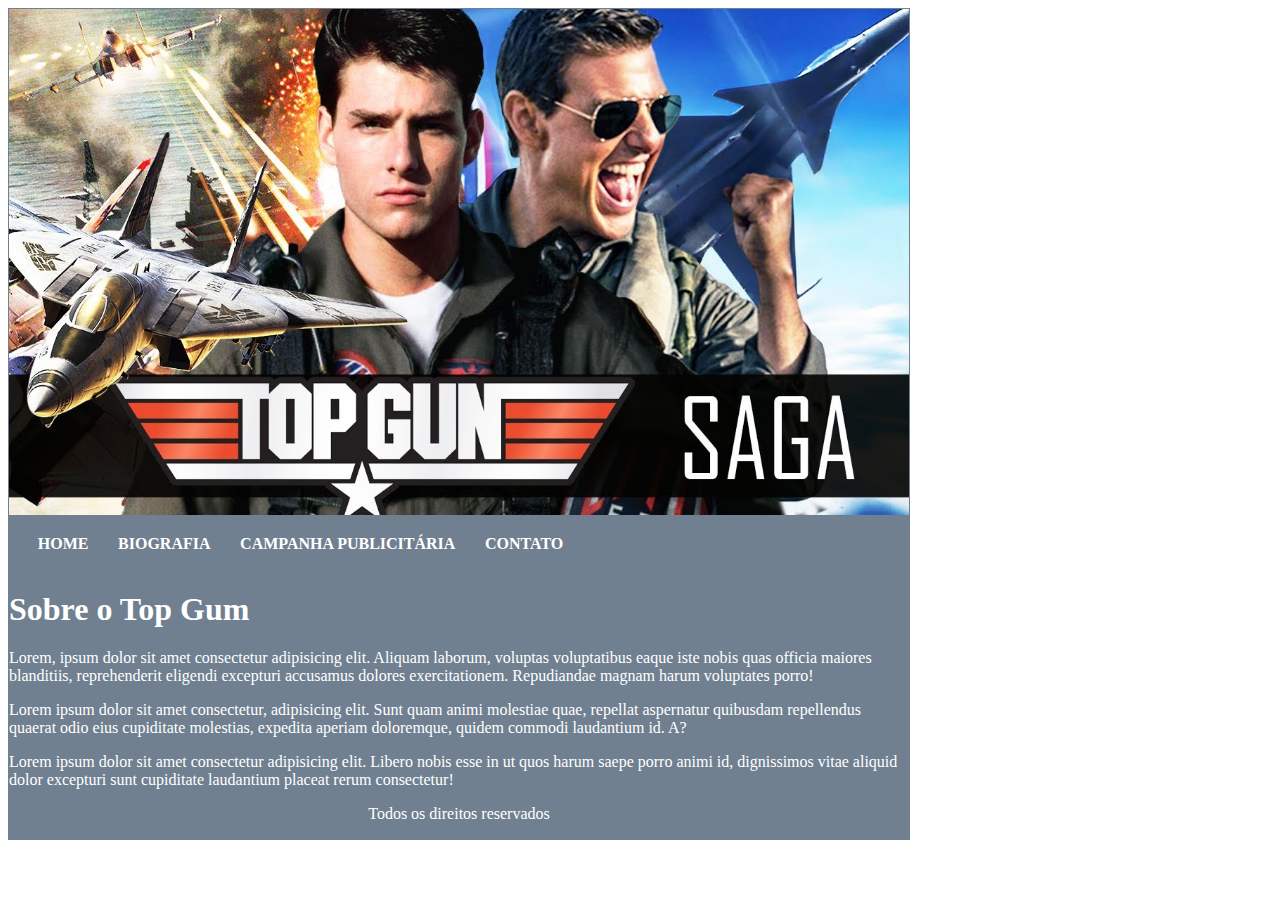
<file: ficbruninho/index.html>
<!DOCTYPE html>
<html lang="en">
<head>
    <meta charset="UTF-8">
    <meta http-equiv="X-UA-Compatible" content="IE=edge">
    <meta name="viewport" content="width=device-width, initial-scale=1.0">
    <title>Sobre Top Gum</title>
    <link rel="stylesheet" href="./css/style.css">
</head>
<body>
     <div class="container">
         <header>
             <img src="./img/capatg.jpg" width="900px">
         </header>
         
         <nav class="nav">
        <a class="nav-item" href="./index.html">HOME</a>
        <a class="nav-item" href="./pages/biografia.html">BIOGRAFIA</a>
        <a class="nav-item" href="./pages/Publi.html">CAMPANHA PUBLICITÁRIA</a>
        <a class="nav-item" href="./pages/contato.html">CONTATO</a>
         </nav>

         <main>
             <h1>Sobre o Top Gum</h1>
             <p> Lorem, ipsum dolor sit amet consectetur adipisicing elit. Aliquam laborum, voluptas voluptatibus eaque iste nobis quas officia maiores blanditiis, reprehenderit eligendi excepturi accusamus dolores exercitationem. Repudiandae magnam harum voluptates porro!</p>
             <p>Lorem ipsum dolor sit amet consectetur, adipisicing elit. Sunt quam animi molestiae quae, repellat aspernatur quibusdam repellendus quaerat odio eius cupiditate molestias, expedita aperiam doloremque, quidem commodi laudantium id. A?</p>
             <p>Lorem ipsum dolor sit amet consectetur adipisicing elit. Libero nobis esse in ut quos harum saepe porro animi id, dignissimos vitae aliquid dolor excepturi sunt cupiditate laudantium placeat rerum consectetur!</p>
         </main>

         <footer>
             <p>Todos os direitos reservados</p>
         </footer>

     </div>
</body>
</html>
</file>
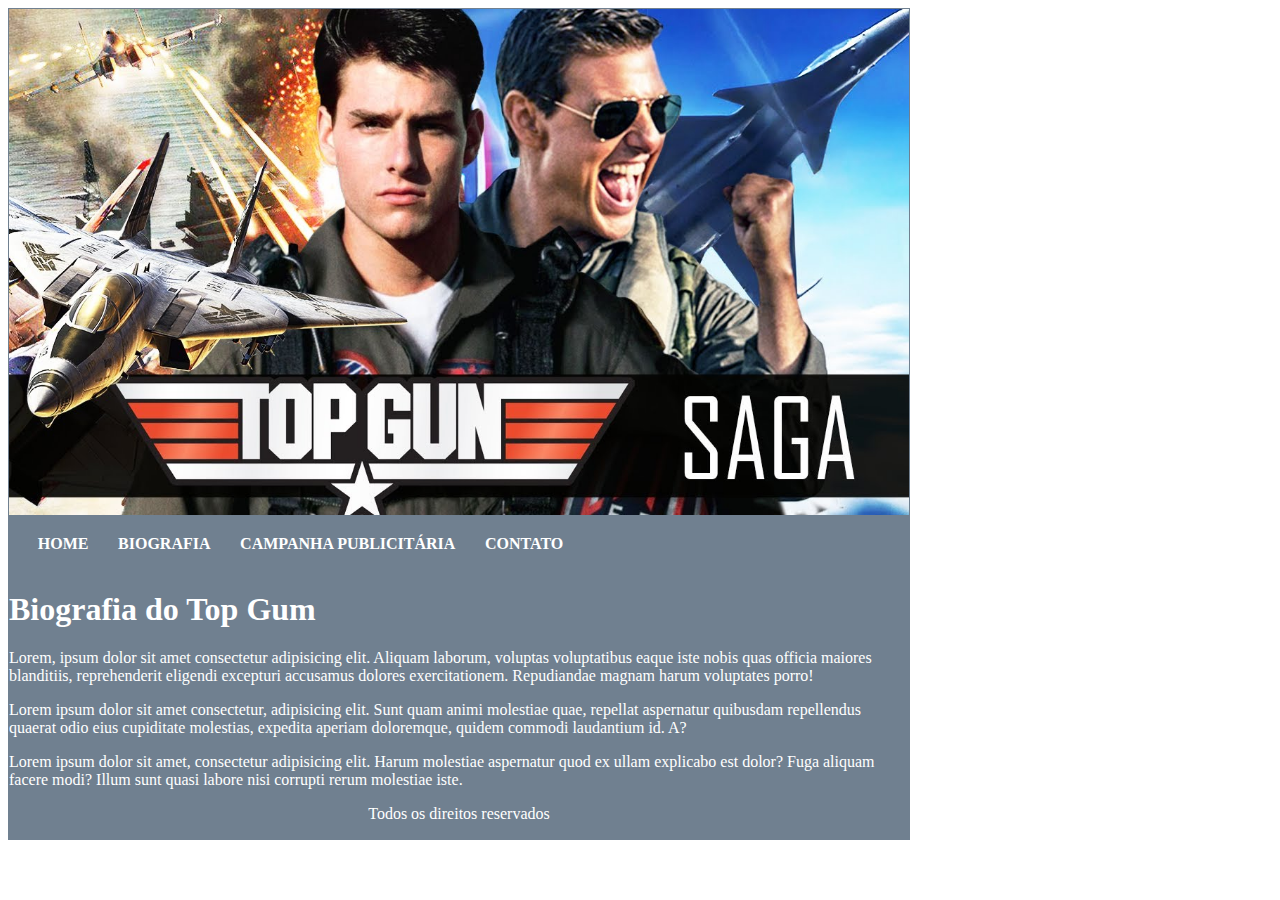
<file: ficbruninho/pages/biografia.html>
<!DOCTYPE html>
<html lang="en">
<head>
    <meta charset="UTF-8">
    <meta http-equiv="X-UA-Compatible" content="IE=edge">
    <meta name="viewport" content="width=device-width, initial-scale=1.0">
    <title>Biografia Darth</title>
    <link rel="stylesheet" href="../css/style.css">
</head>
<body>
    <div class="container">
        <header>
            <img src="../img/capatg.jpg" width="900px">
        </header>
        
        <nav class="nav">
       <a class="nav-item" href="../index.html">HOME</a>
       <a class="nav-item" href="./biografia.html">BIOGRAFIA</a>
       <a class="nav-item" href="./Publi.html">CAMPANHA PUBLICITÁRIA</a>
       <a class="nav-item" href="./contato.html">CONTATO</a>
        </nav>

        <main>
            <h1>Biografia do Top Gum</h1>
            <p> Lorem, ipsum dolor sit amet consectetur adipisicing elit. Aliquam laborum, voluptas voluptatibus eaque iste nobis quas officia maiores blanditiis, reprehenderit eligendi excepturi accusamus dolores exercitationem. Repudiandae magnam harum voluptates porro!</p>
            <p>Lorem ipsum dolor sit amet consectetur, adipisicing elit. Sunt quam animi molestiae quae, repellat aspernatur quibusdam repellendus quaerat odio eius cupiditate molestias, expedita aperiam doloremque, quidem commodi laudantium id. A?</p>
            <p>Lorem ipsum dolor sit amet, consectetur adipisicing elit. Harum molestiae aspernatur quod ex ullam explicabo est dolor? Fuga aliquam facere modi? Illum sunt quasi labore nisi corrupti rerum molestiae iste.</p>
        </main>

        <footer>
            <p>Todos os direitos reservados</p>
        </footer>

    </div>
</body>
</html>
</file>
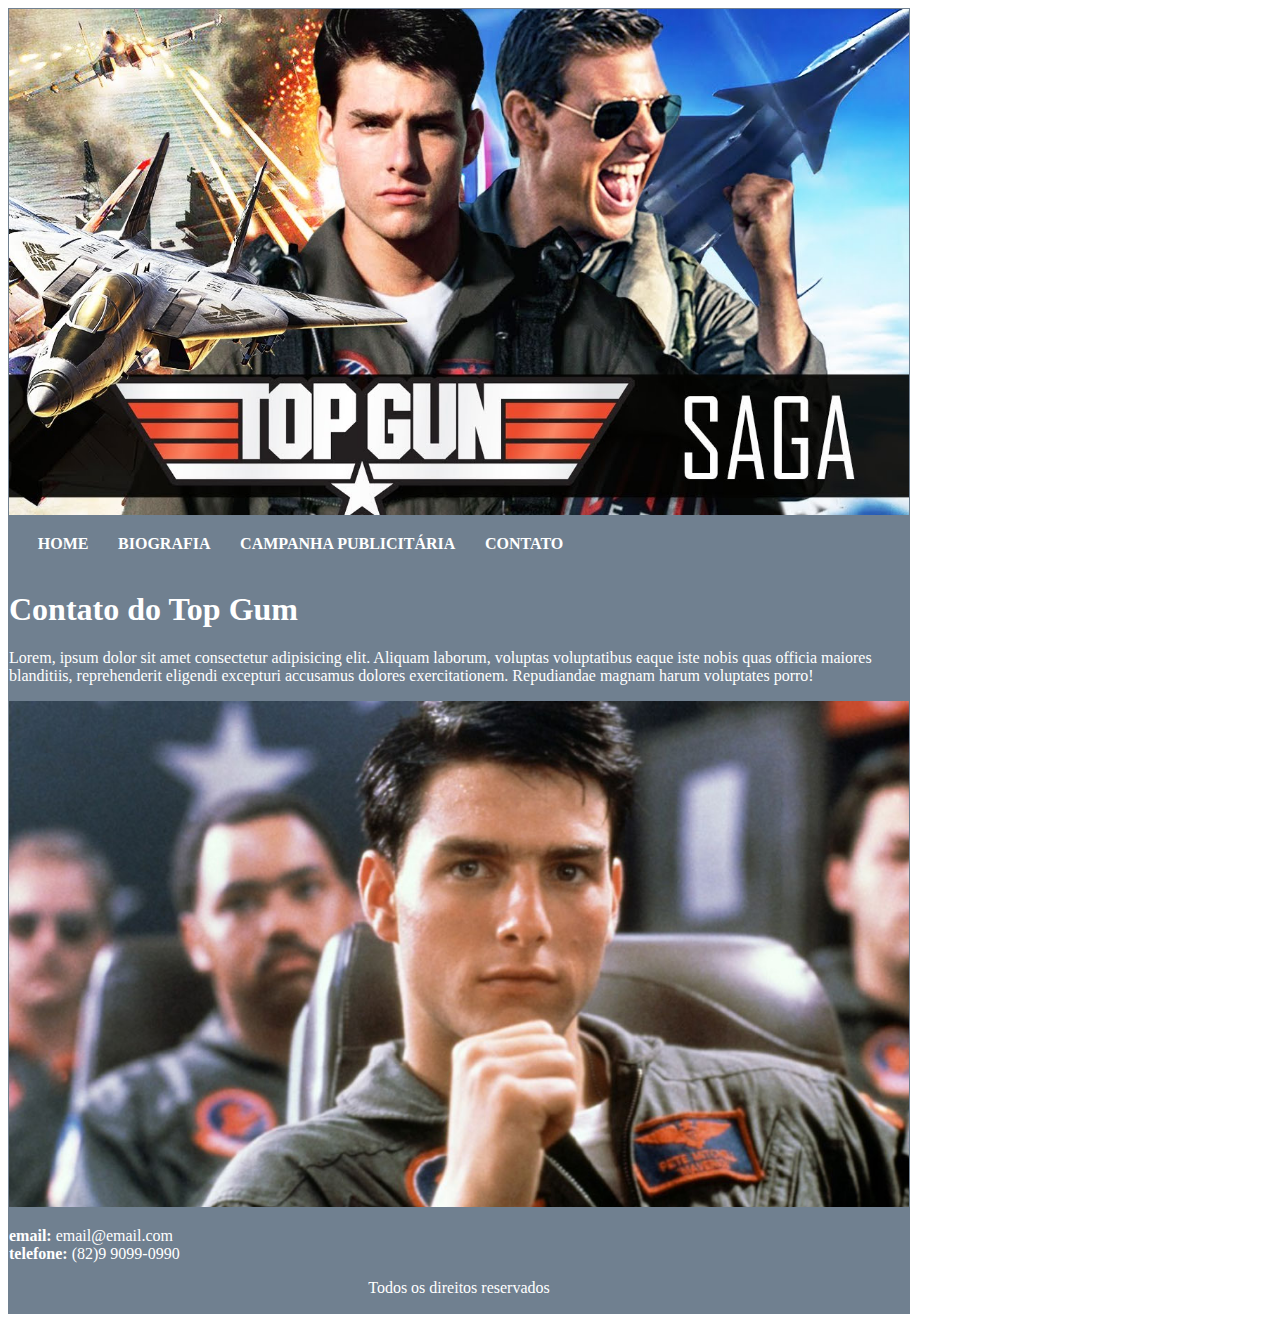
<file: ficbruninho/pages/contato.html>
<!DOCTYPE html>
<html lang="en">
<head>
    <meta charset="UTF-8">
    <meta http-equiv="X-UA-Compatible" content="IE=edge">
    <meta name="viewport" content="width=device-width, initial-scale=1.0">
    <title>Contato Darth</title>
    <link rel="stylesheet" href="../css/style.css">
</head>
<body>
    <div class="container">
        <header>
            <img src="../img/capatg.jpg" width="900px">
        </header>
        
        <nav class="nav">
       <a class="nav-item" href="../index.html">HOME</a>
       <a class="nav-item" href="./biografia.html">BIOGRAFIA</a>
       <a class="nav-item" href="./Publi.html">CAMPANHA PUBLICITÁRIA</a>
       <a class="nav-item" href="./contato.html">CONTATO</a>
        </nav>

        <main>
            <h1>Contato do Top Gum</h1>
            <p> Lorem, ipsum dolor sit amet consectetur adipisicing elit. Aliquam laborum, voluptas voluptatibus eaque iste nobis quas officia maiores blanditiis, reprehenderit eligendi excepturi accusamus dolores exercitationem. Repudiandae magnam harum voluptates porro!</p>
            <img src="../img/foto1tg.jpg" width="900px">
            
            <p><strong>email:</strong> email@email.com <br> <strong>telefone:</strong> (82)9 9099-0990</p>

        </main>
        
        
        


        <footer>
            <p>Todos os direitos reservados</p>
        </footer>

    </div>
</body>
</html>
</file>
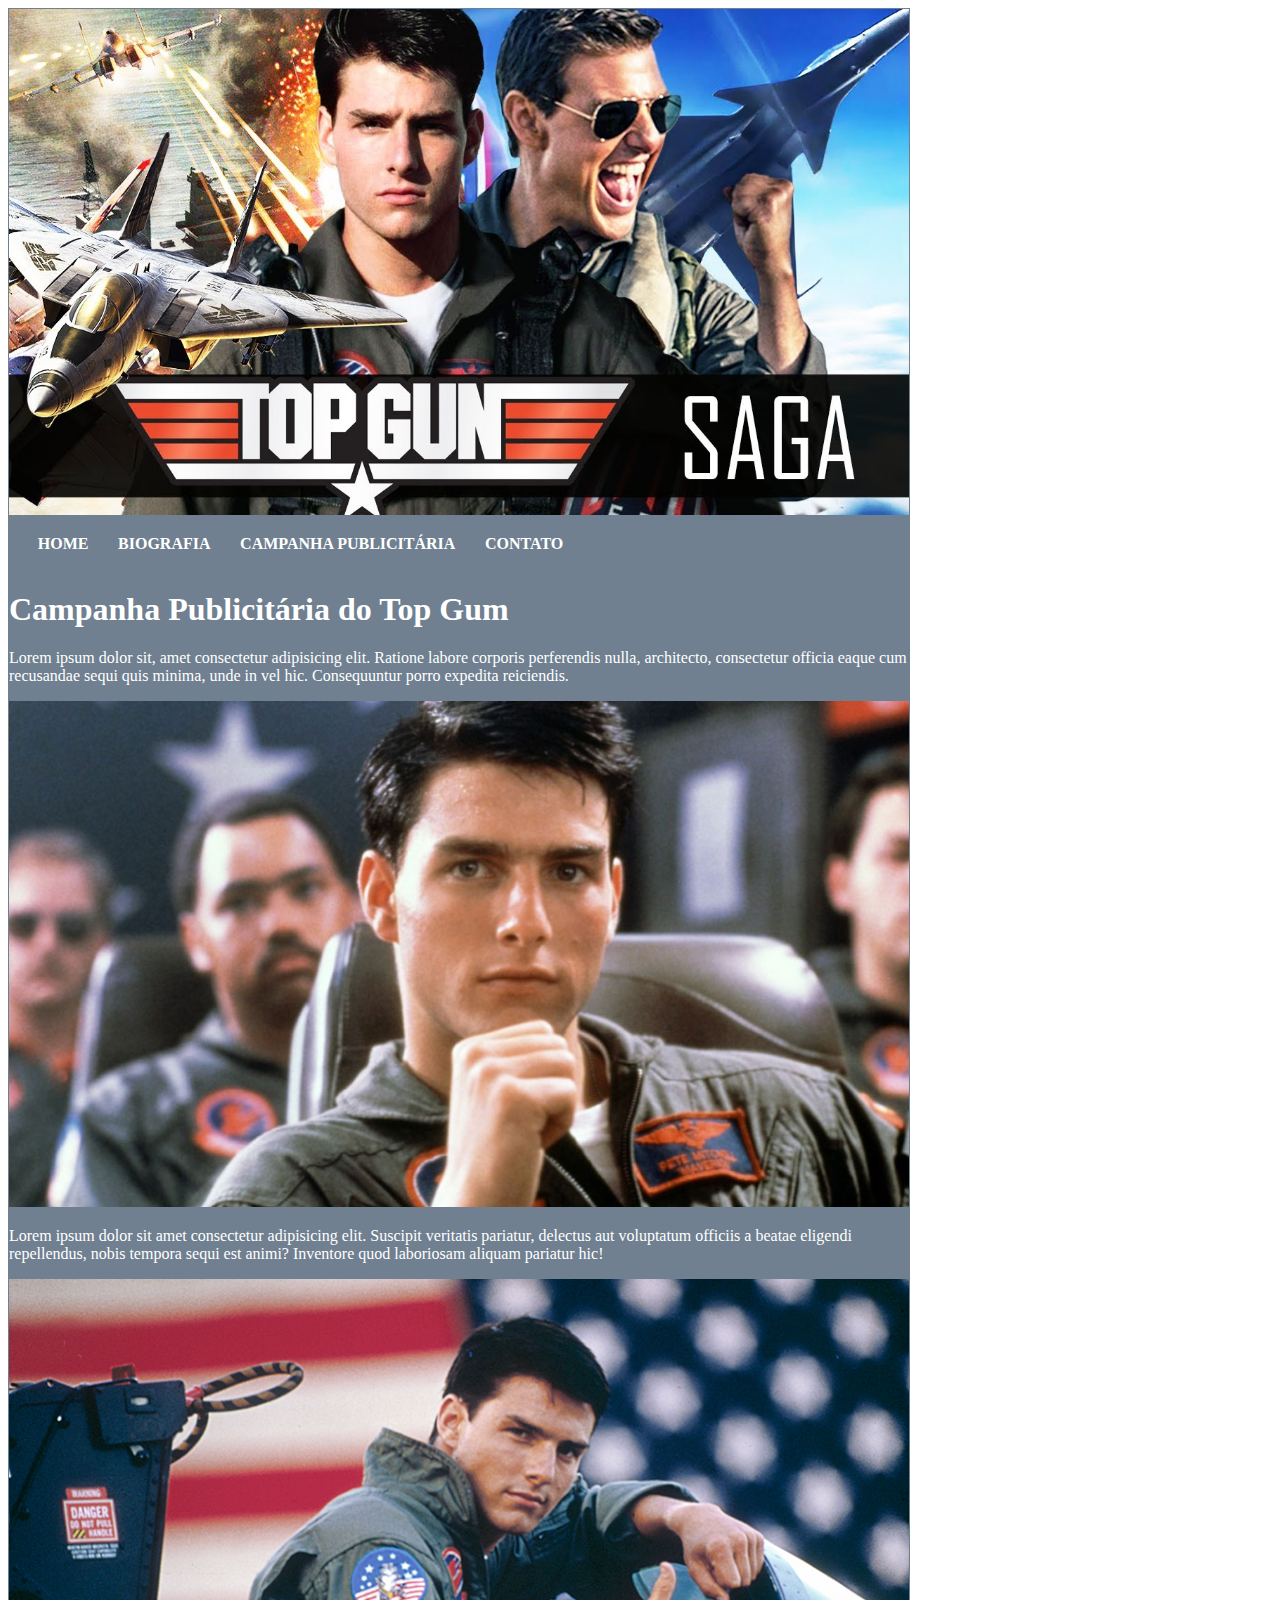
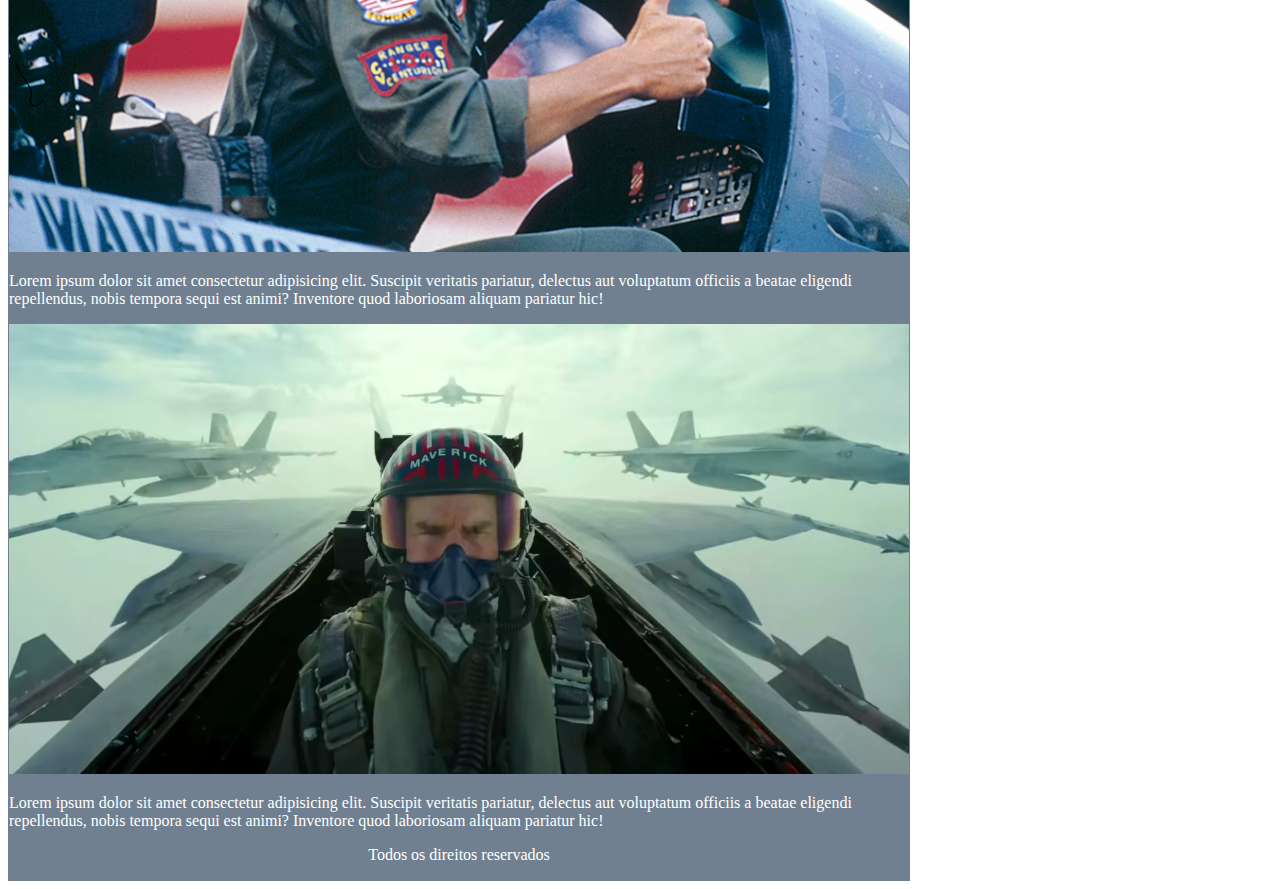
<file: ficbruninho/pages/Publi.html>
<!DOCTYPE html>
<html lang="en">
<head>
    <meta charset="UTF-8">
    <meta http-equiv="X-UA-Compatible" content="IE=edge">
    <meta name="viewport" content="width=device-width, initial-scale=1.0">
    <title>Campanha Darth</title>
    <link rel="stylesheet" href="../css/style.css">
</head>
<body>
    <div class="container">
        <header>
            <img src="../img/capatg.jpg" width="900px">
        </header>
        
        <nav class="nav">
       <a class="nav-item" href="../index.html">HOME</a>
       <a class="nav-item" href="./biografia.html">BIOGRAFIA</a>
       <a class="nav-item" href="./Publi.html">CAMPANHA PUBLICITÁRIA</a>
       <a class="nav-item" href="./contato.html">CONTATO</a>
        </nav>

        <main>
            
            <h1>Campanha Publicitária do Top Gum</h1>
            <p>Lorem ipsum dolor sit, amet consectetur adipisicing elit. Ratione labore corporis perferendis nulla, architecto, consectetur officia eaque cum recusandae sequi quis minima, unde in vel hic. Consequuntur porro expedita reiciendis.</p>
            
            <img src="../img/foto1tg.jpg" width="900px">
            
            <p>Lorem ipsum dolor sit amet consectetur adipisicing elit. Suscipit veritatis pariatur, delectus aut voluptatum officiis a beatae eligendi repellendus, nobis tempora sequi est animi? Inventore quod laboriosam aliquam pariatur hic!</p>

            <img src="../img/foto2tg.jpg" width="900px">
            
            <p>Lorem ipsum dolor sit amet consectetur adipisicing elit. Suscipit veritatis pariatur, delectus aut voluptatum officiis a beatae eligendi repellendus, nobis tempora sequi est animi? Inventore quod laboriosam aliquam pariatur hic!</p>

            <img src="../img/foto3tg.jpg" width="900px">
            
            <p>Lorem ipsum dolor sit amet consectetur adipisicing elit. Suscipit veritatis pariatur, delectus aut voluptatum officiis a beatae eligendi repellendus, nobis tempora sequi est animi? Inventore quod laboriosam aliquam pariatur hic!</p>
        </main>
            
        
        

        <footer>
            <p>
                Todos os direitos reservados
            </p>
        </footer>
    </div>
</body>
</html>
</file>
<file: ficbruninho/css/style.css>
.container{
    border: 1px solid #708090;
    background-color: #708090;
    width: 900px;
}

.nav{
    background-color: #708090;
    padding: 1rem;
}

.nav-item{
    color: #fff;
    padding: .8rem;
    font-weight: bold;
    text-decoration: none;
}

main{
    color: #fff;
}

footer p{
    color: #fff;
    text-align: center;
}
</file>
